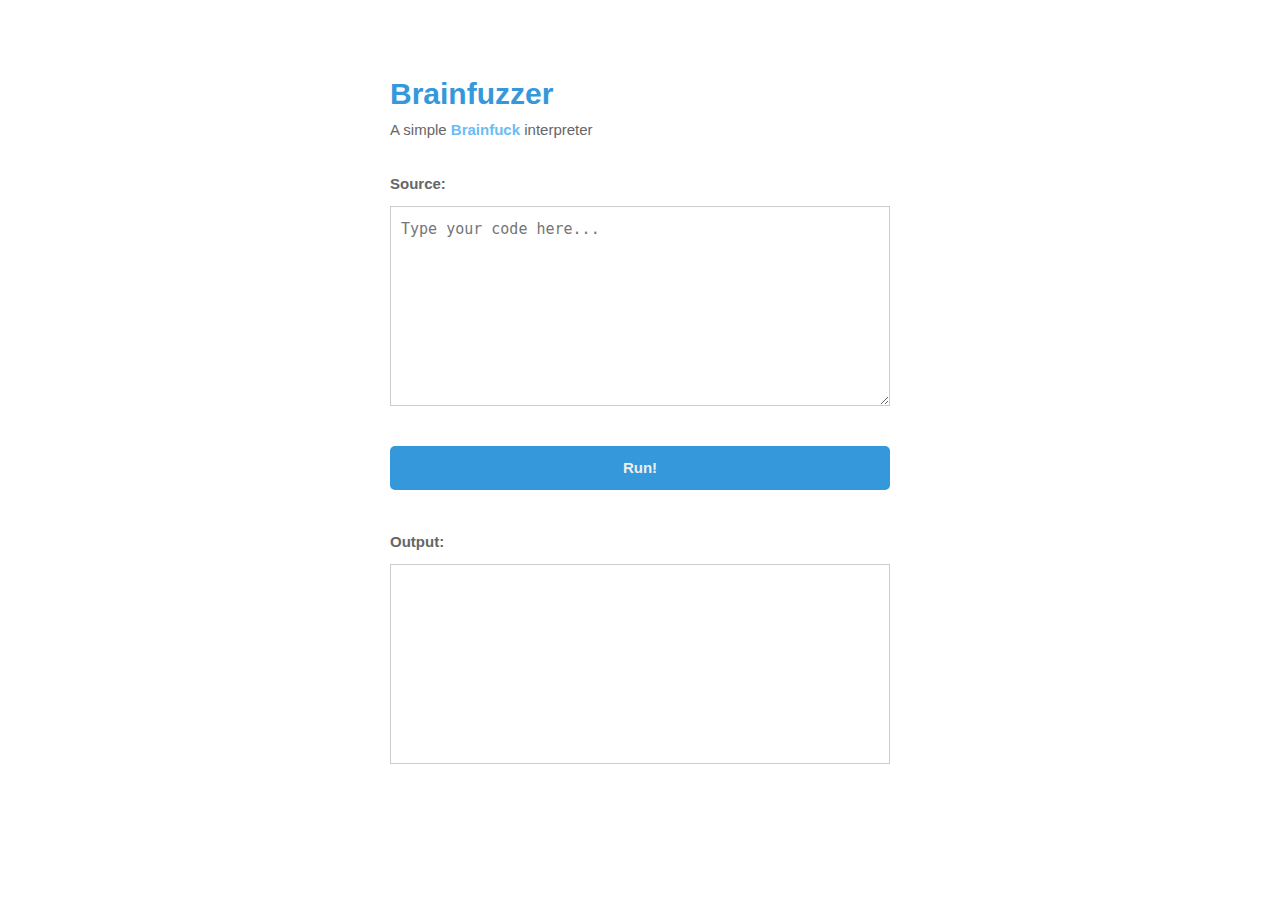
<file: index.html>
<!DOCTYPE html>
<html>
<head>
  <meta charset="utf-8">
  <title>Brainfuzzer</title>
  <script src="./brainfuck_interpreter.js"></script>
  <script src="./brainfuck.js"></script>
  <link rel="stylesheet" type="text/css" href="./style.css">
</head>
<body>
  <div id="container">
    <div class="intro">
      <h1>Brainfuzzer</h1>
      <p>A simple <a href="http://en.wikipedia.org/wiki/Brainfuck" target="_blank"><strong class="brainfuck">Brainfuck</strong></a> interpreter</p>
    </div>
    <div id="sourceContainer">
      <label for="source">Source:</label>
      <textarea id="source" placeholder="Type your code here..."></textarea>
    </div>
    <div id="actionContainer">
      <button class="action" id="startButton">Run!</button>
    </div>
    <div id="infoContainer">
      <div class="errors">
        <p class="codeError">The following mistakes have been found in your code:</p>
        <p class="executionError">The following errors have occurred during the execution of your code:</p>
        <ul id="errorList">
        </ul>
      </div>
      <div class="notice">
        <p id="infoNotice"></p>
      </div>
    </div>
    <div id="outputContainer">
      <label for="output">Output:</label>
      <textarea readonly id="output"></textarea>
    </div>
  </div>
</body>
</html>
</file>
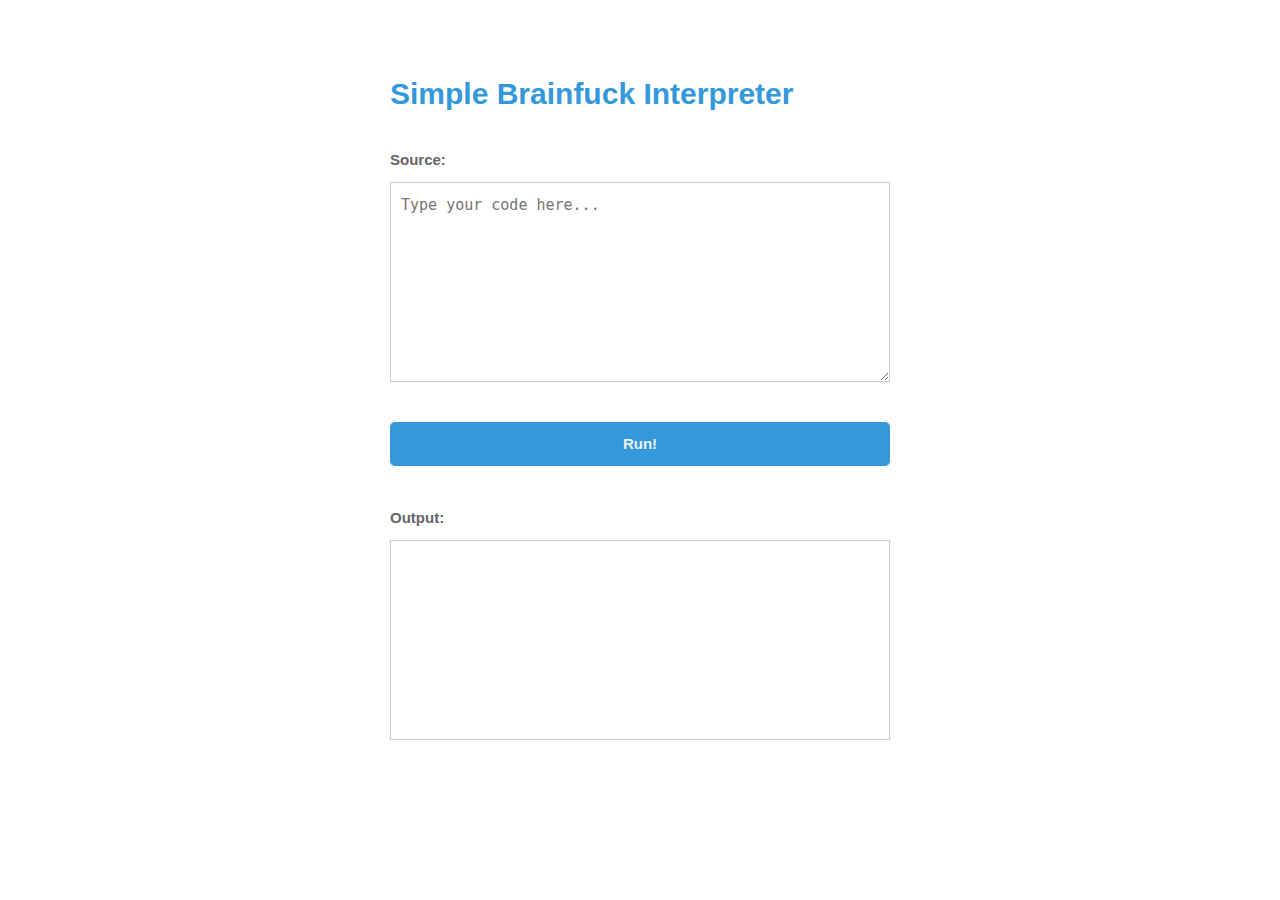
<file: brainfuck.html>
<!DOCTYPE html>
<html>
<head>
  <meta charset="utf-8">
  <title>Brainfuck interpreter</title>
  <script src="./brainfuck_interpreter.js"></script>
  <script src="./brainfuck.js"></script>
  <link rel="stylesheet" type="text/css" href="./style.css">
</head>
<body>
  <div id="container">
    <h1>Simple Brainfuck Interpreter</h1>
    <div id="sourceContainer">
      <label for="source">Source:</label>
      <textarea id="source" placeholder="Type your code here..."></textarea>
    </div>
    <div id="actionContainer">
      <button class="action" id="startButton">Run!</button>
    </div>
    <div id="infoContainer">
      <div class="errors">
        <p class="codeError">The following mistakes have been found in your code:</p>
        <p class="executionError">The following errors have occurred during the execution of your code:</p>
        <ul id="errorList">
        </ul>
      </div>
      <div class="notice">
        <p id="infoNotice"></p>
      </div>
    </div>
    <div id="outputContainer">
      <label for="output">Output:</label>
      <textarea readonly id="output"></textarea>
    </div>
  </div>
</body>
</html>
</file>
<file: style.css>
html, body {
  margin: 0;
  padding: 0;
  font: 15px/1.6 Helvetica, Arial, sans-serif;
  color: #666;
}

h1 {
  margin: 0;
  color: #3498db;
}

p {
  margin: 0;
  margin-bottom: 1em;
}

a {
  text-decoration: none;
  color: #69bdf5;
}

a:hover {
  text-decoration: underline;
}

#container {
  width: 500px;
  margin: 0 auto;
  padding-top: 70px;
  box-sizing: border-box;
  padding-bottom: 100px;
}

#container > div {
  margin-top: 40px;
}

#container label, #container textarea {
  display: block;
  width: 100%;
}

#container label {
  margin-bottom: 10px;
  font-weight: bold;
}

#container textarea {
  height: 200px;
  border: 1px solid #ccc;
  box-sizing: border-box;
  padding: 10px;
  font: inherit;
  font-family: "Consolas", monospace;
  color: inherit;
  white-space: pre;
  word-wrap: normal;
  -webkit-appearance: none;
  -moz-appearance: none;
  border-radius: 0px;
}

#container textarea:focus {
  outline: none;
  border-color: #2980b9;
}

#container textarea[readonly]:focus {
  border-color: #ccc;
}

#container #sourceContainer {
  margin-top: 30px;
}

#source {
  resize: vertical;
}

#container #output {
  resize: none;
  white-space: normal;
  word-wrap: break-word;
}

button.action:hover {
  background-color: #60BBF7;
  color: #fff;
  cursor: pointer;
}

button.action, button.action:active {
  border: none;
  background-color: #3498db;
  box-sizing: border-box;
  display: block;
  width: 100%;
  padding: 10px 10px;
  border-radius: 5px;
  font: inherit;
  font-weight: bold;
  color: #eee;
  transition: background-color 50ms ease;
}

#infoContainer {
  margin-top: 20px;
}

#infoContainer .errors {
  color: #c0392b;
}

#infoContainer > div {
  display: none;
}

#infoContainer p {
  margin: 0;
  margin-bottom: 10px;
  font-weight: bold;
}

.errors ul, .errors ul li {
  list-style-type: disc;
  list-style-position: inside;
}

.errors ul {
  margin: 0;
  padding: 0;
  padding-left: 15px;
}

.errors ul li {
  margin-bottom: 10px;
}

.errors ul li:last-child {
  margin-bottom: 0;
}

#infoContainer .notice {
  color: #27ae60;
}

#container .intro {
  margin-top: 0px;
}
</file>
